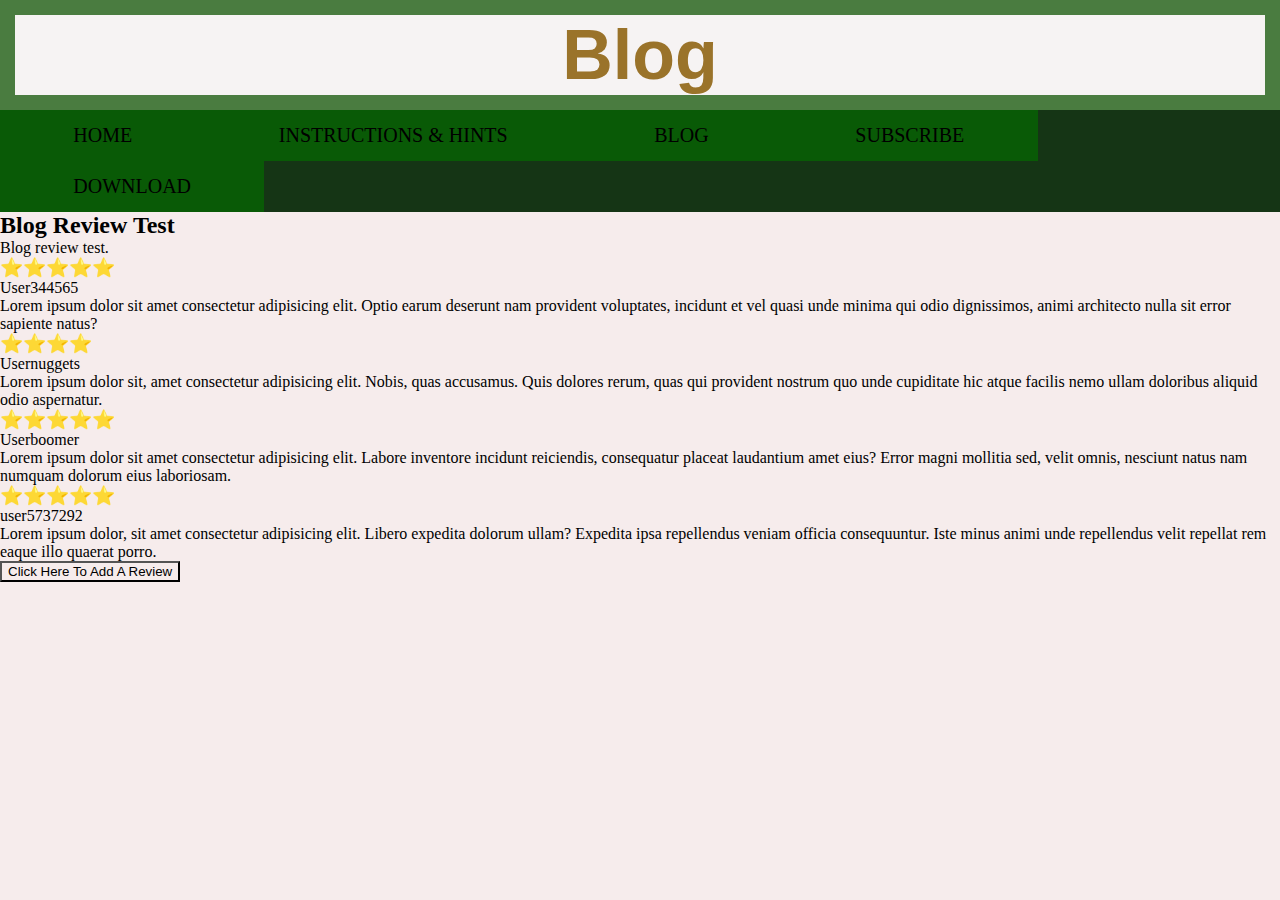
<file: index3.html>
<!DOCTYPE html>
<html>
    <body>
<head>
    <title>Halo: Combat Evolved</title>
</head>
    <link rel="stylesheet" href="styles2.css">

<h1>Blog</h1>
<div class="topnav">
    <a class="active" href="index.html">HOME</a>
    <a href="index2.html">INSTRUCTIONS & HINTS</a>
    <a href="index3.html">BLOG</a>
    <a href="index4.html">SUBSCRIBE</a>
    <a href="index5.html">DOWNLOAD</a>
  </div>
  
  <html>
    <head>
        <head>
            <title>Semantics 2022</title>
            <link rel="stylesheet" href="styles.css">
        </head>
    <meta name="viewport" content="width=device-width, initial-scale=1">
       
    </head>
    <body>
   
    <h2>Blog Review Test</h2>
    <p>Blog review test.</p>
   
    <div class="row">
      <div class="column">
        <div class="card">
          <h3>⭐⭐⭐⭐⭐</h3>
          <p>User344565</p>
          <p>Lorem ipsum dolor sit amet consectetur adipisicing elit. Optio earum deserunt nam provident voluptates, incidunt et vel quasi unde minima qui odio dignissimos, animi architecto nulla sit error sapiente natus?</p>
        </div>
      </div>
   
      <div class="column">
        <div class="card">
          <h3>⭐⭐⭐⭐</h3>
          <p>Usernuggets</p>
          <p>Lorem ipsum dolor sit, amet consectetur adipisicing elit. Nobis, quas accusamus. Quis dolores rerum, quas qui provident nostrum quo unde cupiditate hic atque facilis nemo ullam doloribus aliquid odio aspernatur.</p>
        </div>
      </div>
     
      <div class="column">
        <div class="card">
          <h3>⭐⭐⭐⭐⭐</h3>
          <p>Userboomer</p>
          <p>Lorem ipsum dolor sit amet consectetur adipisicing elit. Labore inventore incidunt reiciendis, consequatur placeat laudantium amet eius? Error magni mollitia sed, velit omnis, nesciunt natus nam numquam dolorum eius laboriosam.</p>
        </div>
      </div>
     
      <div class="column">
        <div class="card">
          <h3>⭐⭐⭐⭐⭐</h3>
          <p>user5737292</p>
          <p>Lorem ipsum dolor, sit amet consectetur adipisicing elit. Libero expedita dolorum ullam? Expedita ipsa repellendus veniam officia consequuntur. Iste minus animi unde repellendus velit repellat rem eaque illo quaerat porro.</p>
        </div>


       
        <p><centre><button type="button" onclick="alert('Are you sure you want to add a review')">Click Here To Add A Review</button></centre></p>


    </div>
   
    </body>
    </html>
   


</body>
</file>
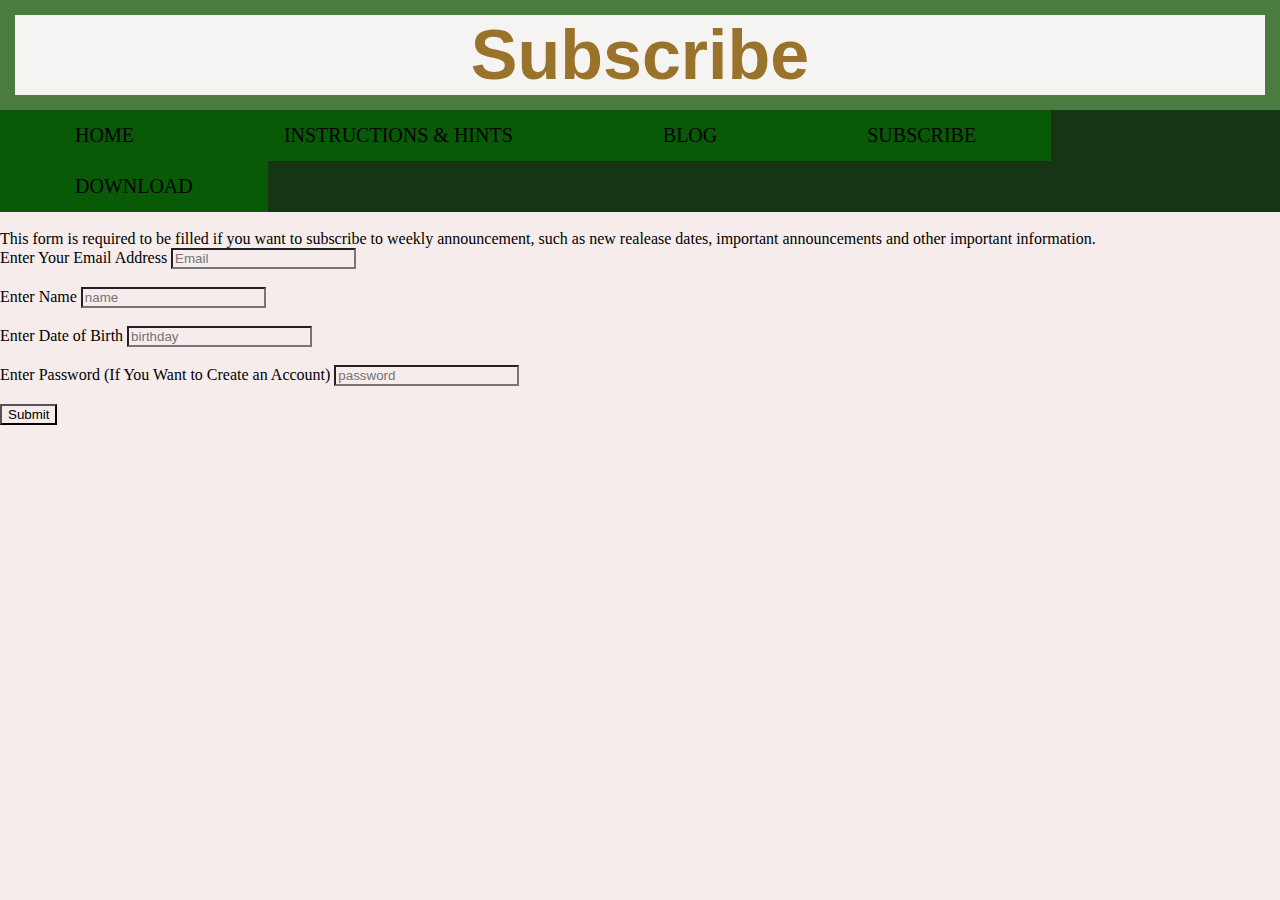
<file: index4.html>
<!DOCTYPE html>
<html>
    <head>
        <title>Halo: Combat Evolution</title>
    </head>
    <link rel="stylesheet" href="styles4.css">
</head>
    <h1>Subscribe</h1>
    <div class="topnav">
        <a class="active" href="index.html">HOME</a>
        <a href="index2.html">INSTRUCTIONS & HINTS</a>
        <a href="index3.html">BLOG</a>
        <a href="index4.html">SUBSCRIBE</a>
        <a href="index5.html">DOWNLOAD</a>
      </div>
<body>
    <br>
    <p>This form is required to be filled if you want to subscribe to weekly announcement, such as new realease dates, important announcements and other important information.</p>
    <form>
        <label for="email">Enter Your Email Address</label>
        <input type="email" id="email" name="email" placeholder="Email" required>
        <br><br>
        <label for="name">Enter Name</label>
        <input type="name" id="name" name="name" placeholder="name" required>
        <br><br>
        <label for="birthday">Enter Date of Birth</label>
        <input type="birthday" id="birthday" name="birthday" placeholder="birthday" required>
        <br><br>
        <label for="password">Enter Password (If You Want to Create an Account)</label>
        <input type="password" id="password" name="password" placeholder="password">
        <br><br>
        <input type="submit" name="submit" id="submit">
    </form>

</body>
</html>
</file>
<file: styles2.css>
* {
  background-color: rgb(246, 236, 236);
  margin: 0;
}
h1 {
  color: rgb(154, 115, 42);
  background-color: rgba(246, 246, 246, 0.656);
  font-size: 70px;
  text-decoration: none;
  font-family:'Trebuchet MS', 'Lucida Sans Unicode', 'Lucida Grande', 'Lucida Sans', Arial, sans-serif;
  text-align: center;
  box-sizing: border-box;
  border: 15px solid rgb(74, 124, 64);
}
.topnav {
    background-color: rgb(21, 53, 21);
    overflow: hidden;
  }

.topnav a {
    float: left;
    color: rgb(0, 0, 0);
    text-align: center;
    padding: 14px 73.3px;
    font-size: 20px;
    background-color: rgb(9, 90, 6);
    text-decoration: none;
  }

.topnav a:hover {
    background-color: rgb(91, 147, 67);
    color: rgb(255, 255, 255);
  }

.home {
    color: black;
    font-size: 30px;
    font-family: Georgia, 'Times New Roman', Times, serif;
    position: absolute;
    left: 640px;
    right: 180px;
    text-align: center;
    top: 280px;
    }

.c1 {
  position: relative;
left: 650px;
bottom: 330px;
}

.tip1 {
  font-family: 'Trebuchet MS', 'Lucida Sans Unicode', 'Lucida Grande', 'Lucida Sans', Arial, sans-serif;
  text-align: center;
  left: 950px;
  font-size: 25px;
  color: seagreen;

}

.tipinfo1 {
  font-family: 'Trebuchet MS', 'Lucida Sans Unicode', 'Lucida Grande', 'Lucida Sans', Arial, sans-serif;
  text-align: center;
  left: 950px;
  font-size: 20px;
}

.I1 {
  font-family: 'Trebuchet MS', 'Lucida Sans Unicode', 'Lucida Grande', 'Lucida Sans', Arial, sans-serif;
  left: 950px;
  right: 45px;
  text-align: center;
  font-size: 20px;
 }

 .I2 {
  font-family: 'Trebuchet MS', 'Lucida Sans Unicode', 'Lucida Grande', 'Lucida Sans', Arial, sans-serif;
  text-align: center;
  left: 950px;
  right: 45px;
  font-size: 20px;
 }

 .I3 {
  font-family: 'Trebuchet MS', 'Lucida Sans Unicode', 'Lucida Grande', 'Lucida Sans', Arial, sans-serif;
  text-align: center;
  left: 950px;
  right: 45px;
  font-size: 20px;
 }

 .I4 {
  font-family: 'Trebuchet MS', 'Lucida Sans Unicode', 'Lucida Grande', 'Lucida Sans', Arial, sans-serif;
  text-align: center;
  left: 950px;
  right: 45px;
  font-size: 20px;
 }

.INSTRUCTIONS {
  font-family: 'Trebuchet MS', 'Lucida Sans Unicode', 'Lucida Grande', 'Lucida Sans', Arial, sans-serif;
  text-align: center;
  left: 950px;
  font-size: 25px;
  color: seagreen;
}
.ins1 {
  font-family: 'Trebuchet MS', 'Lucida Sans Unicode', 'Lucida Grande', 'Lucida Sans', Arial, sans-serif;
  text-align: center;
  left: 45px;
  right: 45px;
  font-size: 20px;
}
.ins2 {
  font-family: 'Trebuchet MS', 'Lucida Sans Unicode', 'Lucida Grande', 'Lucida Sans', Arial, sans-serif;
  text-align: center;
  left: 45px;
  right: 45px;
  font-size: 20px;
}
.ins3 {
  font-family: 'Trebuchet MS', 'Lucida Sans Unicode', 'Lucida Grande', 'Lucida Sans', Arial, sans-serif;
  text-align: center;
  left: 45px;
  right: 45px;
  font-size: 20px;
}

.hints {
  font-family: 'Trebuchet MS', 'Lucida Sans Unicode', 'Lucida Grande', 'Lucida Sans', Arial, sans-serif;
  text-align: center;
  left: 950px;
  font-size: 25px;
  color: seagreen;
}
.pic2 {
  position: relative;
}
.h7 {
  font-family: 'Trebuchet MS', 'Lucida Sans Unicode', 'Lucida Grande', 'Lucida Sans', Arial, sans-serif;
  text-align: center;
  left: 950px;
  right: 45px;
  font-size: 20px;
}
</file>
<file: styles.css>
* {
    background-color: rgb(246, 236, 236);
    margin: 0;
}
h1 {
    color: rgb(154, 115, 42);
    background-color: rgba(246, 246, 246, 0.656);
    font-size: 70px;
    text-decoration: none;
    font-family:'Trebuchet MS', 'Lucida Sans Unicode', 'Lucida Grande', 'Lucida Sans', Arial, sans-serif;
    text-align: center;
    box-sizing: border-box;
    border: 15px solid rgb(74, 124, 64);
}

.img1{
    height: 700px;
    width: 1302px;
}

/* Nav Bar Stuff */
.topnav {
    background-color: rgb(21, 53, 21);
    overflow: hidden;
    text-decoration: none;
  }

.topnav a {
    float: left;
    color: rgb(0, 0, 0);
    text-align: center;
    padding: 14px 73.3px;
    font-size: 20px;
    background-color: rgb(9, 90, 6);
    text-decoration: none;
  }

.topnav a:hover {
    background-color: rgb(91, 147, 67);
    color: rgb(255, 255, 255);
  }
</file>
<file: styles4.css>
* {
  background-color: rgb(246, 236, 236);
  margin: 0;
}
h1 {
  color: rgb(154, 115, 42);
  background-color: rgba(246, 246, 246, 0.656);
  font-size: 70px;
  text-decoration: none;
  font-family:'Trebuchet MS', 'Lucida Sans Unicode', 'Lucida Grande', 'Lucida Sans', Arial, sans-serif;
  text-align: center;
  box-sizing: border-box;
  border: 15px solid rgb(74, 124, 64);
}

.img1{
  height: 700px;
  width: 1302px;
}

/* Nav Bar Stuff */
.topnav {
  background-color: rgb(21, 53, 21);
  overflow: hidden;
  text-decoration: none;
}

.topnav a {
  float: left;
  color: rgb(0, 0, 0);
  text-align: center;
  padding: 14px 75px;
  font-size: 20px;
  background-color: rgb(9, 90, 6);
  text-decoration: none;
}

.topnav a:hover {
  background-color: rgb(91, 147, 67);
  color: rgb(255, 255, 255);
}

.home {
    color: black;
    font-size: 30px;
    font-family: Georgia, 'Times New Roman', Times, serif;
    position: absolute;
    left: 640px;
    right: 180px;
    text-align: center;
    top: 280px;
    }
</file>
